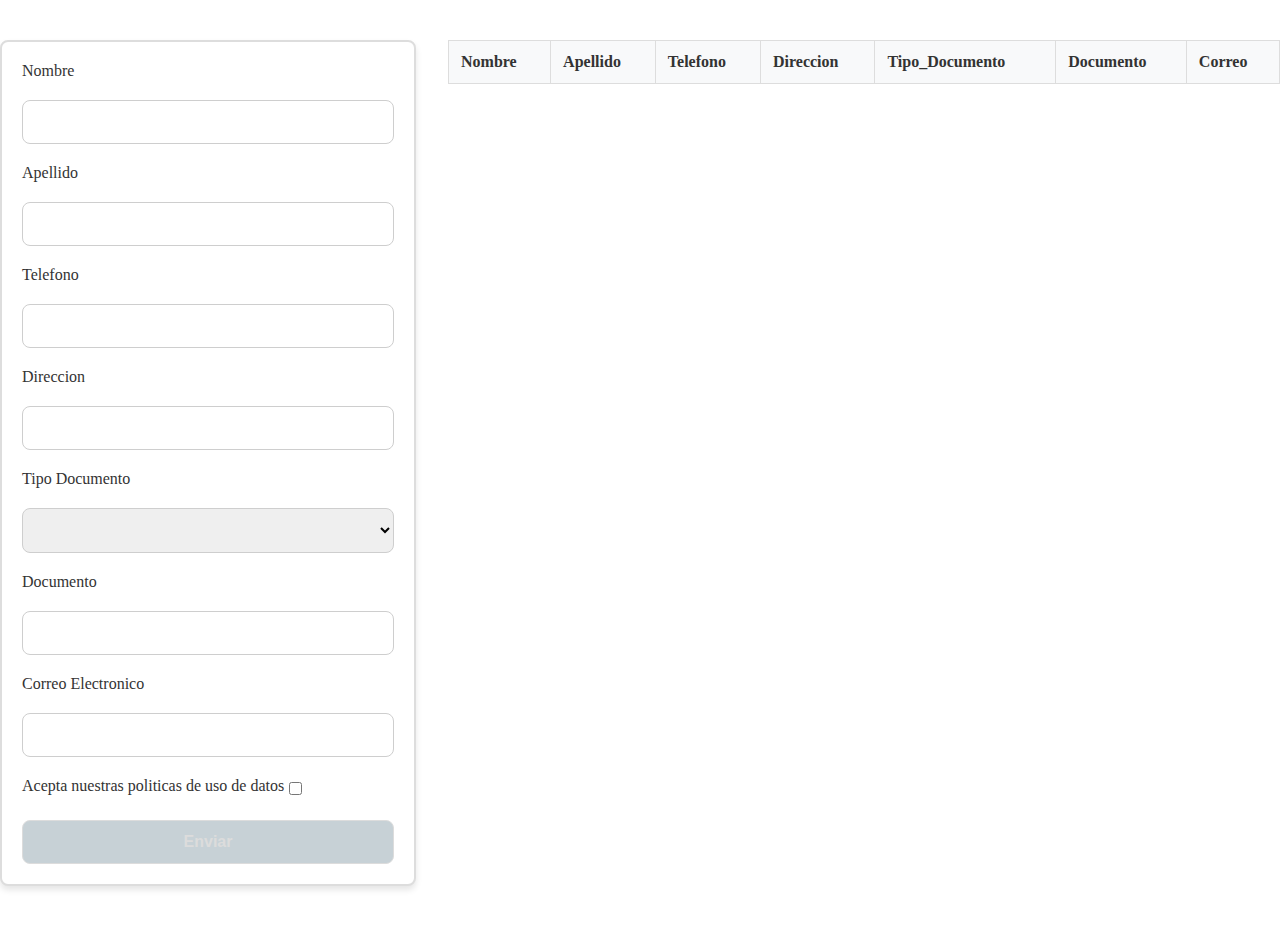
<file: index.html>
<!DOCTYPE html>
<html lang=es>
<head>
    <meta charset="UTF-8">
    <meta name="viewport" content="width=device-width, initial-scale=1.0">
    <title>CRUD</title>
    <link rel="stylesheet" href="estilos.css">
</head>
<body>
    <div class="container layout mt-40 mb-40" >
        <form id="CRUD" novalidate>
            <label for="Nombre">Nombre</label>
            <input type="text" id="Nombre"  autocomplete="off" required>

            <label for="Apellido">Apellido</label>
            <input type="text" id="Apellido" autocomplete="off" required> 

            <label for="Telefono">Telefono</label>
            <input type="tel" id="Telefono" autocomplete="off" required>

            <label for="Direccion">Direccion</label>
            <input type="text" id="Direccion" autocomplete="off" required>

            <label for="Tipo Documento">Tipo Documento</label>
            <select name="Tipo_Documento" id="Tipo_Documento" required></select>

            <label for="Documento">Documento</label>
            <input type="text" id="Documento" autocomplete="off" required>

            <label for="Correo">Correo Electronico</label>
            <input type="text" id="Correo" autocomplete="off" required>

            <div class="politicas">
                <label for="checkbox">Acepta nuestras politicas de uso de datos</label>
                <input type="checkbox" id="checkbox" required>
            </div>

            <button type="submit">Enviar</button>    
        </form>
        <div class="table">
            <table>
                <thead>
                    <th>Nombre</th>
                    <th>Apellido</th>
                    <th>Telefono</th>
                    <th>Direccion</th>
                    <th>Tipo_Documento</th>
                    <th>Documento</th>
                    <th>Correo</th>
                </thead>
                <tbody></tbody>
            </table>
        </div>
    </div>
    <template id="tp_users">
        <tr>
            <td class="Nombre"></td>
            <td class="Apellido"></td>
            <td class="Telefono"></td>
            <td class="Direccion"></td>
            <td class="Tipo_Documento"></td>
            <td class="Documento"></td>
            <td class="Correo"></td>
            <td class="Acciones">
                <div>
                    <button class="Eliminar">Eliminar</button>
                    <button class="Modificar">Modificar</button>
                </div>
            </td>
        </tr>
    </template>

    <script src="app.js" type="module"></script>
</body>
</html>
</file>
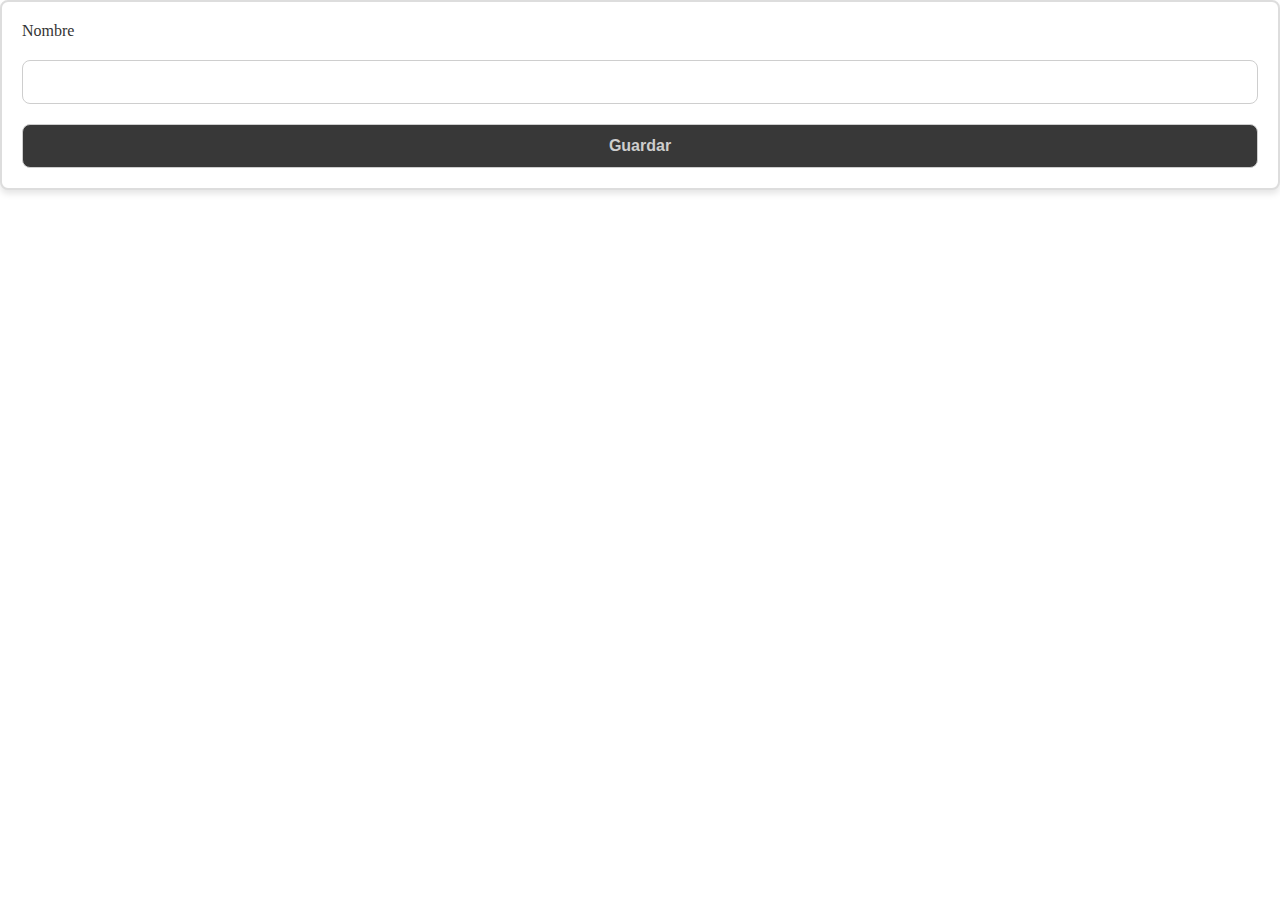
<file: documento.html>
<!DOCTYPE html>
<html lang="es">
<head>
    <meta charset="UTF-8">
    <meta name="viewport" content="width=device-width, initial-scale=1.0">
    <title>Documento</title>
    <link rel="stylesheet" href="estilos.css">
</head>
<body>
    <form novalidate>
        <label for="Nombre">Nombre</label>
        <input type="text" id="Nombre" autocomplete="off" required>
        <button type="submit">Guardar</button>
    </form>

    <script src="documento.js" type="module"></script>
</body>
</html>
</file>
<file: estilos.css>
*{
    margin: 0;
    padding: 0;
    box-sizing: border-box;
}

.container{
    max-width: 1600px;
    margin: 0 auto;
}

.mt-40{
    margin-top: 40px;
}

.mb-40{
    margin-bottom: 40px;
}

.layout{
    display: grid;
    grid-template-areas: "form grid-container";
    grid-template-columns: 1fr 2fr;
    gap: 2rem;
}

table {
    width: 100%;
    border-collapse: collapse;
}

th, td {
    border: 1px solid #ddd;
    padding: 12px;
    text-align: left;
}

th {
    background-color: #f8f9fa;
    color: #333;
}


form{
    background-color: #ffffff;
    border: 2px solid #ddd;
    padding: 20px;
    border-radius: 8px;
    box-shadow: 0 4px 6px rgba(0, 0, 0, 0.1);
    display: flex;
    flex-direction: column;
    gap: 20px;
}

input , select, button{
    padding: 12px;
    border: solid 1px #cecece;
    border-radius: 8px;
    outline: none;
    font-size: 16px;
}

button{
    background-color: #383838;
    color: #cecece;
    cursor: pointer;
    font-weight: 700;
    transition: background-color 0.3s, transform 0.3s;
}

button:hover{
    background-color: #cecece;
    color: #383838;
}

button:disabled {
    cursor: not-allowed;
    background-color: #b0bec5;
    opacity: 0.7;
}

label {
    color: #333;
    font-size: 16px;
    font-weight: 500;
}

.error{
    border: solid 1px red;
}

.correcto{
    border: solid 1px greenyellow;
}

.politicas{
    display: flex;
}

#checkbox{
    margin: 5px;
}
</file>
